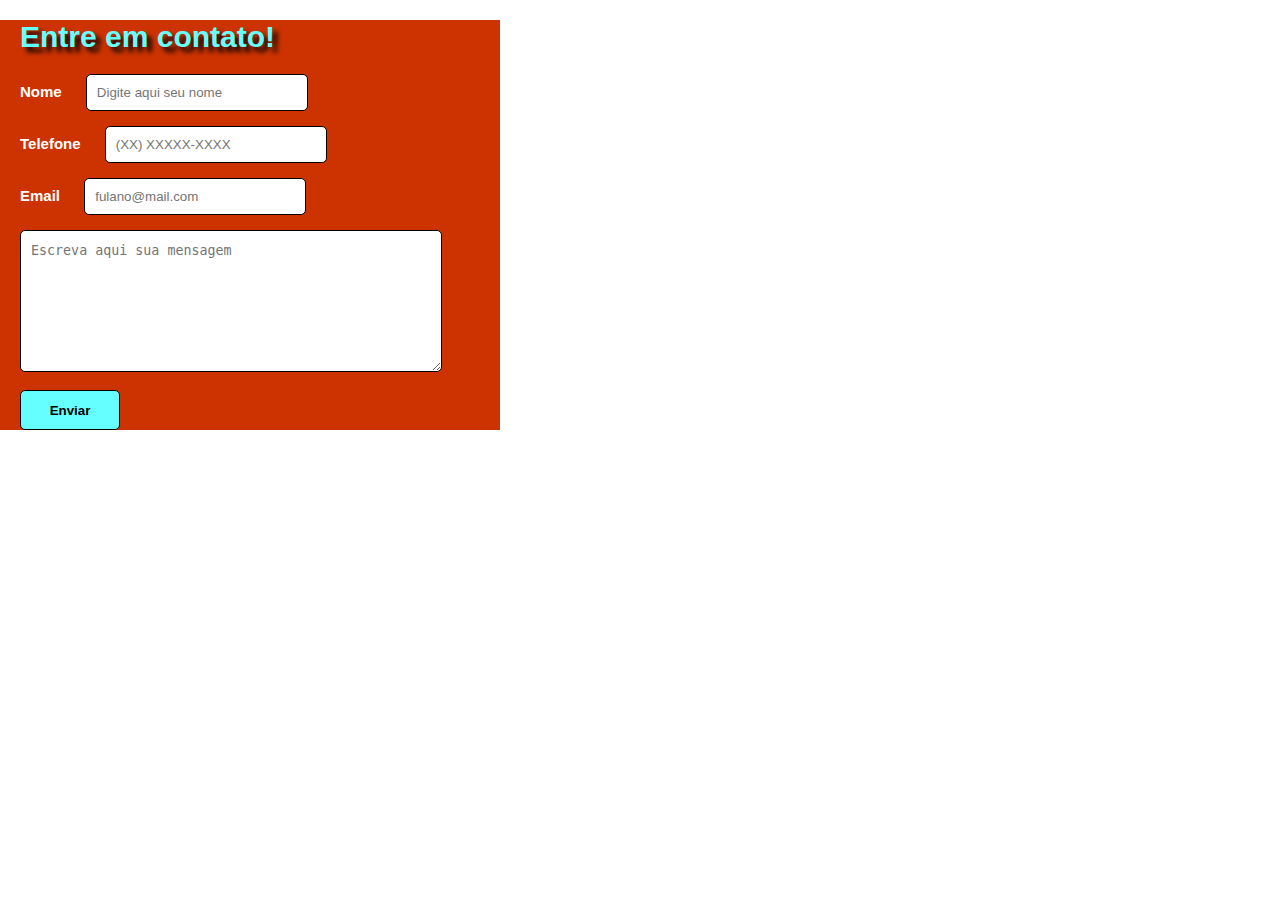
<file: FormContato/index.html>
<!DOCTYPE html>
<html xmlns="http://www.w3.org/1999/xhtml">

    <header>
        <title>Projeto Simples com HTML5,CSS3 e ECMAScript6</title>

        <meta charset="utf-8" />

        <link href="css/estilos.css" rel="stylesheet" media="all" />
        <script src="js/javascript.js"> </script> 

    </header>
    <body>

        <form name="meu_form">

            <h1>Entre em contato!</h1>

            <p class="nome">

                <label for="nome">Nome</label> 
                <input type="name" id="nomeId" placeholder="Digite aqui seu nome" required="required" name="nome" />

            </p>

            <p class="fone">

                <label for="fone">Telefone</label>
                <input type="tel" id="telId" placeholder="(XX) XXXXX-XXXX" name="fone" />

            </p>

            <p>
                <label for="email">Email</label>
                <input type="email" id="emailId" placeholder="fulano@mail.com" name="email" />
            </p>

            <p>
                <textarea placeholder="Escreva aqui sua mensagem"></textarea>
            </p>

            <p class="submit">
                <input type="submit" onclick="Enviar();" value="Enviar" />
            </p>


        </form>


    </body>


</html>
</file>
<file: FormContato/css/estilos.css>
body {
    padding: 0;
    margin: 0;
}

form {
    font-family: Verdana, Tahoma, sans-serif;
    font-size: 15px;
    background-color: #CC3300;
    max-width: 500px;
}

h1 {
    margin-bottom: 20px;
    margin-left: 20px;
    color: #66FFFF;
    text-shadow: 5px 5px 5px black;
}

input, textarea {
    width: 200px;
    padding: 10px;
    color: black;
    margin-left: 20px;
    -webkit-border-radius: 5px;
    -moz-border-radius: 5px;
    border: 1px solid;
}

input:hover, textarea:hover, input:focus, textarea:focus{
    border-color: #000066;
    box-shadow: 5px 0px 9px #FFFF00;
    background-color: #66FFFF;
    color: black;
    font-weight: bold;
}

.submit input {
    background-color: #66FFFF;
    height: 40px;
    width: 100px;
    font-weight: bold;
    border-radius: 5px;
    -webkit-border-radius: 5px;
    -moz-border-radius: 5px;
    border: 1px solid;
    color: black;
}

textarea {
    width: 400px;
    height: 120px;
    line-height: 20px;
    max-width: 400px;
}

form label {
    margin-left: 20px;
    color: #FFFFFF;
    font-weight: bold;
}
</file>
